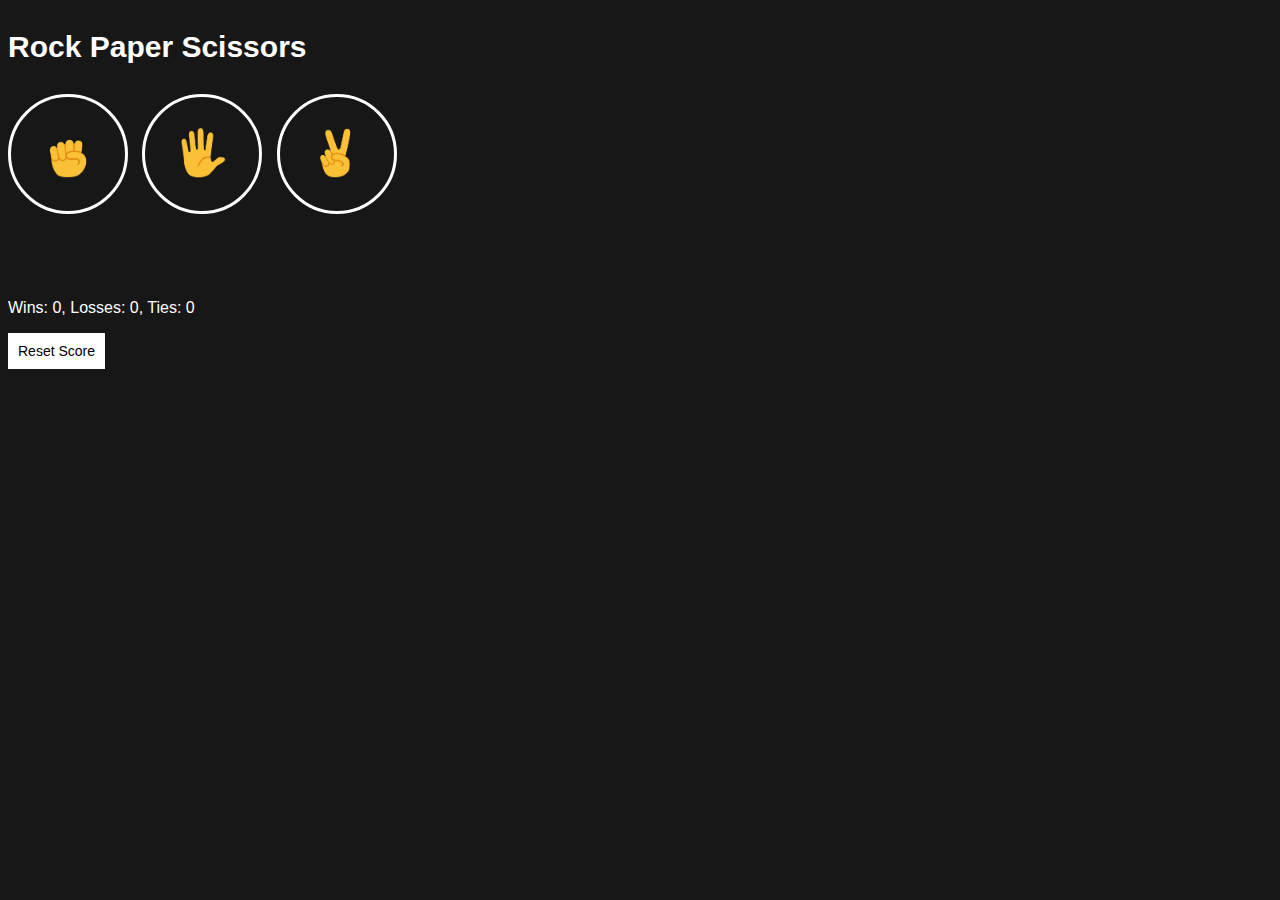
<file: index.html>
<!DOCTYPE html>
<html>
  <head>
    <title>
      Rock Paper Scissors
    </title>
    <link rel="stylesheet" href="style-rps.css">
  </head>
  <body>
    <p class="heading">Rock Paper Scissors</p>

    <button class="button-pic" onclick="playerMove('rock');">
      <img class="design-icon" src="rock-emoji.png">
    </button>

    <button class="button-pic" onclick="playerMove('paper');">
      <img class="design-icon" src="paper-emoji.png">
    </button>

    <button class="button-pic" onclick="playerMove('scissor');">
      <img class="design-icon" src="scissor-emoji.png">
    </button>

    <p class="result resize"></p>
    <p class="decision"></p>
    <p class="score-rsp rsp"></p>

    <button class="Reset-button" onclick ="
      score.wins = 0;
      score.losses = 0;
      score.ties = 0;
      localStorage.removeItem('score');
      updateScore();
    ">Reset Score
    </button>
    <script src="10-rockpaperscisssor.js">
    </script>
  </body>
</html>
</file>
<file: style-rps.css>
body{
  background-color:rgb(24, 23, 23);
  color:white;
  font-family:Arial;
}
.heading{
   font-size:30px;
   font-weight:bold;
}
.design-icon{
  height:50px;
}
.button-pic{
  background-color:transparent;
  border: 3px solid white;
  border-radius:60px;
  height:120px;
  width:120px;
  margin-right:10px;
  cursor:pointer;
  margin-bottom:25px;
}
.resize{
  font-size:25px;
  font-weight:bold;
}
.rsp{
  margin-top:60px;
}
.Reset-button{
  background-color:white;
  border:none;
  padding:10px;
  font-size:14px;
  cursor:pointer;
}
</file>
